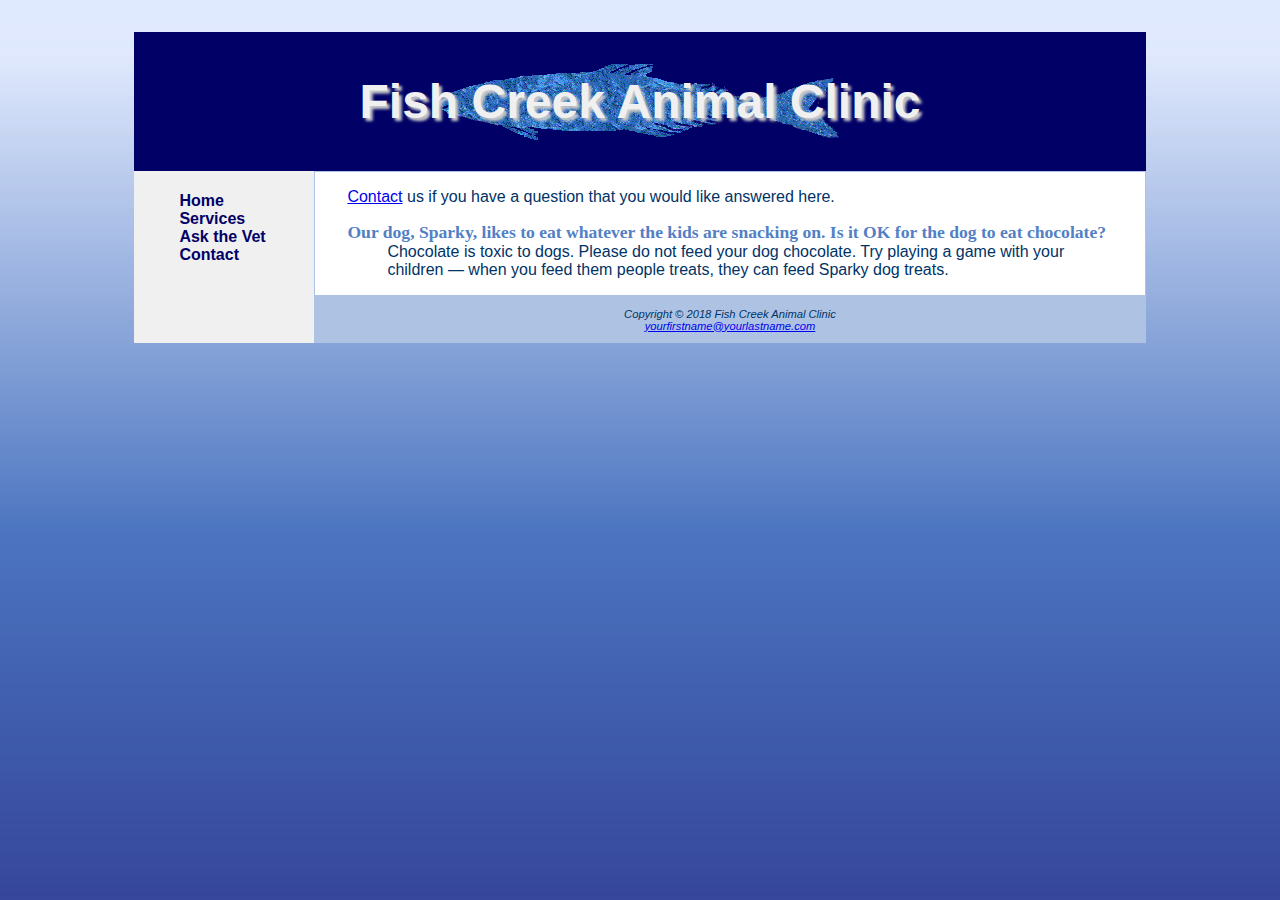
<file: askvet.html>
<!DOCTYPE html>
<html lang="en">
<head>
<title>Thiessen Chapter 7 Case Study - Fish Creek Animal Clinic Ask the Vet</title>
<meta charset="utf-8">
<meta name="viewport" content="width=device-width, initial-scale=1.0">
<link rel="stylesheet" href="fishcreek.css">
</head>
<body>
<div id="wrapper">
<header>
<h1>Fish Creek Animal Clinic</h1>
</header>
<nav>
  <ul>
    <li><a href="index.html">Home</a></li>
    <li><a href="services.html">Services</a></li>
    <li><a href="askvet.html">Ask the Vet</a></li>
    <li><a href="contact.html">Contact</a></li>
  </ul>
</nav>
<main>
<p><a href="contact.html">Contact</a> us if you have a question that you would like answered here.</p>
<dl>
  <dt>Our dog, Sparky, likes to eat whatever the kids are snacking on. Is it OK for the dog to eat chocolate?</dt>
  <dd>Chocolate is toxic to dogs. Please do not feed your dog chocolate. Try playing a game with your children &mdash; when you feed them people treats, they can feed Sparky dog treats.</dd>
</dl>
</main>
<footer>
Copyright &copy; 2018 Fish Creek Animal Clinic<br>
<a href="mailto:yourfirstname@yourlastname.com">yourfirstname@yourlastname.com</a>
</footer>
</div>
</body>
</html>
</file>
<file: fishcreek.css>
* { box-sizing: border-box; }
header, nav, main, footer { display: block; }
body { background-color: #5280C5;
     background-image: url(gradientblue.jpg);
      color: #003366 ;
	  font-family: Verdana, Arial, sans-serif;
}
header { background-color: #000066;
       color: #F0F0F0;
	   background-image: url(bigfish.gif);
	   background-repeat: no-repeat;
	   background-position: center;
	   text-align: center;
}
h1 { line-height: 250%;
 	margin-bottom: 0;
	font-size: 3em;
	padding: .2em;
	text-shadow: 3px 3px 3px #CCCCCC;

}
nav { font-weight: bold;
     padding: 5px;
	 float: left;
	 width: 180px;
}
nav ul { list-style-type: none; }
nav a { text-decoration: none; }
nav a:link { color: #000066; }
nav a:visited { color: #5280C5; }
nav a:hover { color: #3262A3; }
.category { font-weight: bold;
			color: #5280C5;
			 font-family: Georgia, "Times New Roman", serif;
			 text-shadow: 1px 1px #667;
}
img { border-style: none; }
dt { font-weight: bold;
     font-size: 1.1em;
	 color: #5280C5;
     font-family: Georgia, "Times New Roman", serif;
}
main { padding-left: 2em;
      padding-right: 2em;
	  margin-left: 180px;
	  background-color: #FFFFFF;
	 border: 1px solid #AEC3E3;

}
footer { font-size: .70em;
       font-style: italic;
	   text-align: center;
	   background-color: #AEC3E3;
	   margin-left: 180px;
	   padding: 1em;
}
#wrapper { width: 80%;
           margin-right: auto;
		   margin-left: auto;
		   background-color: #F0F0F0;
		   min-width: 700px;
}
#mobile {display: none;}
#desktop {display: inline;}
@media only screen and (max-width: 1024px) {
      body {margin: 0px;
            padding: 0em;
            background-color: #FFFFFF;
            background-image: none;}
      wrapper {width: auto;
              min-width: 0px;
              margin: 0px}
      h1 {margin: 0px;
          font-size: 1.8em;
        line-height: 200%;}
      nav {float: none;
          padding: 0px;
          width: auto;}
      nav li {display: inline;}
      nav a {padding: 1em;
            font-size: 1.2em;}
      nav ul {text-align: center;
              padding: 0px;
              margin: 0px;}
      main {font-size: 90%;
            margin: 0px;
            padding-left: 2em;}
      footer {margin: 0px;}
}
@media only screen and (max-width: 768px){
      header {background-image: url(lilfish.gif);}
      h1 {font-size: 1.5em;
          line-height: 120%;}
      nav a {display: block;
            padding: 0.2em;
            font-size: 1em;
          border-bottom: 1px; value: #3300000;}
      nav li {display: block;}
      nav ul {text-align: left;}
      main {padding-left: 1em;}
      .class {text-shadow: none;}
      #mobile {display: inline;}
      #desktop {display: none;}
}
</file>
